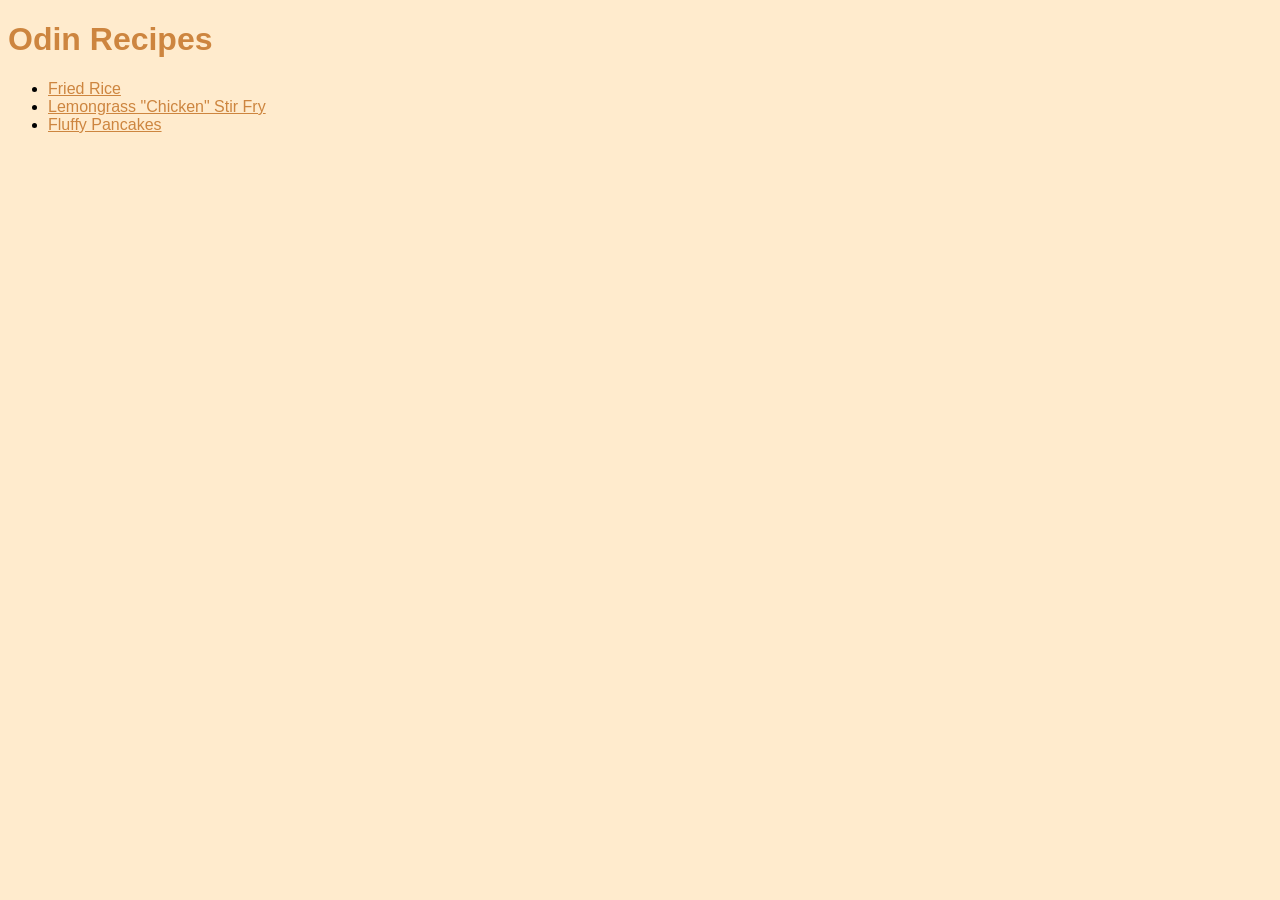
<file: index.html>
<!DOCTYPE html>
<html lang="en">
<head>
    <meta charset="UTF-8">
    <meta name="viewport" content="width=device-width, initial-scale=1.0">
    <title>Odin Projects Recipe site</title>
<link rel="stylesheet" href="css/styles.css">
</head>
<body>
    <h1>Odin Recipes</h1>
    <ul>
        <li><a href="recipes/fried-rice.html">Fried Rice</a></li>
        <li><a href="recipes/lemongrass-chicken-stir-fry.html">Lemongrass "Chicken" Stir Fry</a></li>
        <li><a href="recipes/fluffy-pancakes.html">Fluffy Pancakes</a></li>
    </ul>
</body>
</html>
</file>
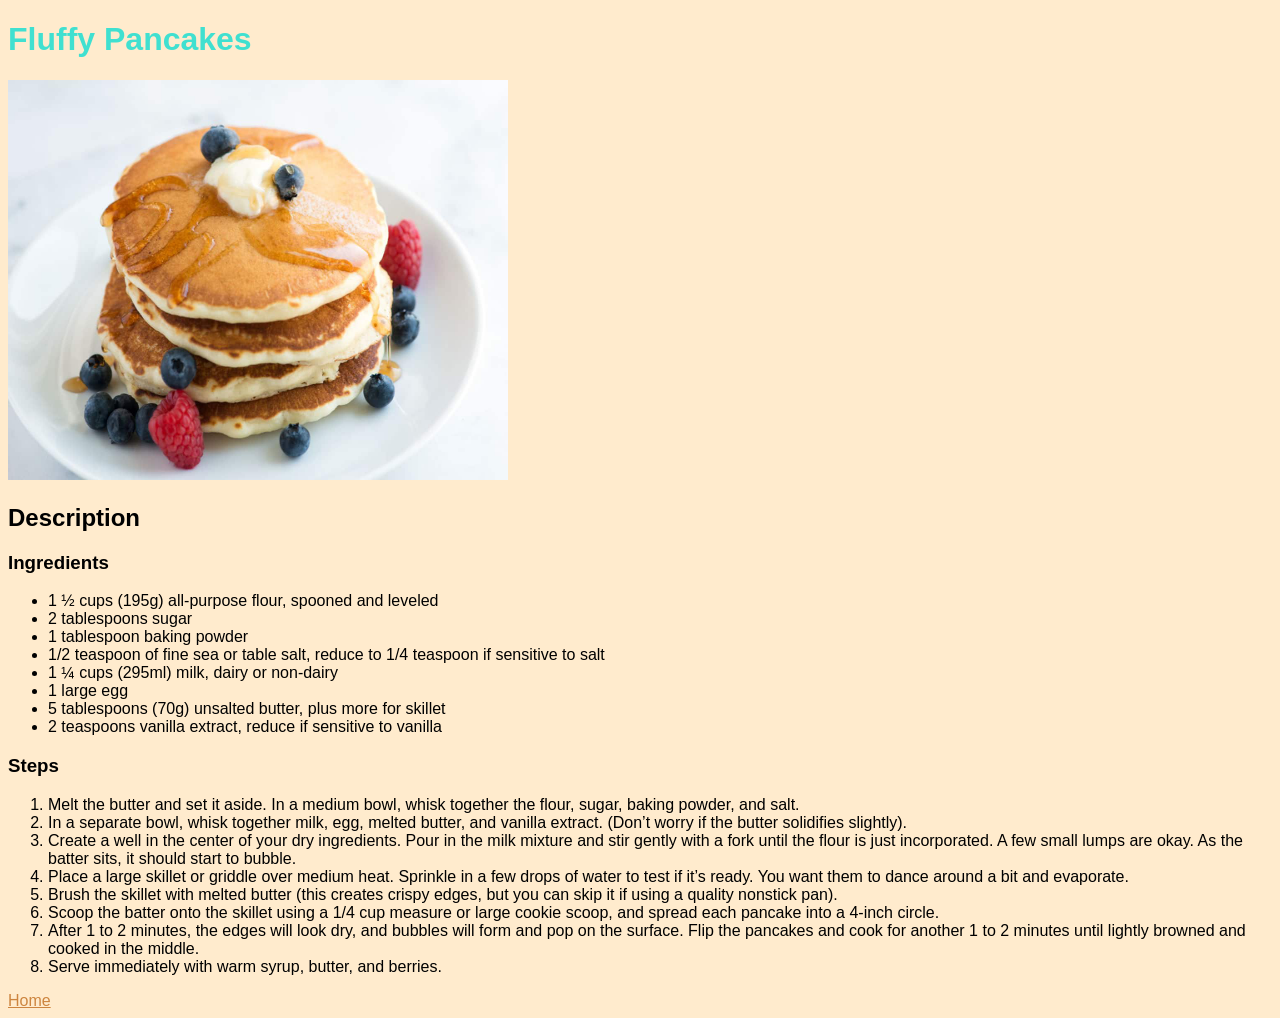
<file: recipes/fluffy-pancakes.html>
<!DOCTYPE html>
<html lang="en">
<head>
    <meta charset="UTF-8">
    <meta name="viewport" content="width=device-width, initial-scale=1.0">
    <title>Document</title>
<link rel="stylesheet" href="../css/styles.css">
</head>
<body>
    <h1 class="h1-pancakes">Fluffy Pancakes</h1>
    <p class="lemongrass-stirFry-img">
    <img src="../images/fluffyPancakes.jpg" alt="fluffy Pancakes" height="400" width="500">
    </p>
    <h2>Description</h2>
    <div class="ingredientList">
        <h3>Ingredients</h3>
        <ul>
            <li>1 ½ cups (195g) all-purpose flour, spooned and leveled</li>
            <li>2 tablespoons sugar</li>
            <li>1 tablespoon baking powder</li>
            <li>1/2 teaspoon of fine sea or table salt, reduce to 1/4 teaspoon if sensitive to salt</li>
            <li>1 ¼ cups (295ml) milk, dairy or non-dairy</li>
            <li>1 large egg</li>
            <li>5 tablespoons (70g) unsalted butter, plus more for skillet</li>
            <li>2 teaspoons vanilla extract, reduce if sensitive to vanilla</li>

        </ul>
        <ol></ol>
        <h3>Steps</h3>
        <ol>
            <li>Melt the butter and set it aside. In a medium bowl, whisk together the flour, sugar, baking powder, and salt.</li>
            <li>In a separate bowl, whisk together milk, egg, melted butter, and vanilla extract. (Don’t worry if the butter solidifies slightly).</li>
            <li>Create a well in the center of your dry ingredients. Pour in the milk mixture and stir gently with a fork until the flour is just incorporated. A few small lumps are okay. As the batter sits, it should start to bubble.</li>
            <li>Place a large skillet or griddle over medium heat. Sprinkle in a few drops of water to test if it’s ready. You want them to dance around a bit and evaporate.</li>
            <li>Brush the skillet with melted butter (this creates crispy edges, but you can skip it if using a quality nonstick pan).</li>
            <li>Scoop the batter onto the skillet using a 1/4 cup measure or large cookie scoop, and spread each pancake into a 4-inch circle.</li>
            <li>After 1 to 2 minutes, the edges will look dry, and bubbles will form and pop on the surface. Flip the pancakes and cook for another 1 to 2 minutes until lightly browned and cooked in the middle.</li>
            <li>Serve immediately with warm syrup, butter, and berries.</li>
        </ol>
    </div>
    <a href="../index.html">Home</a>
</body>
</html>
</html>
</file>
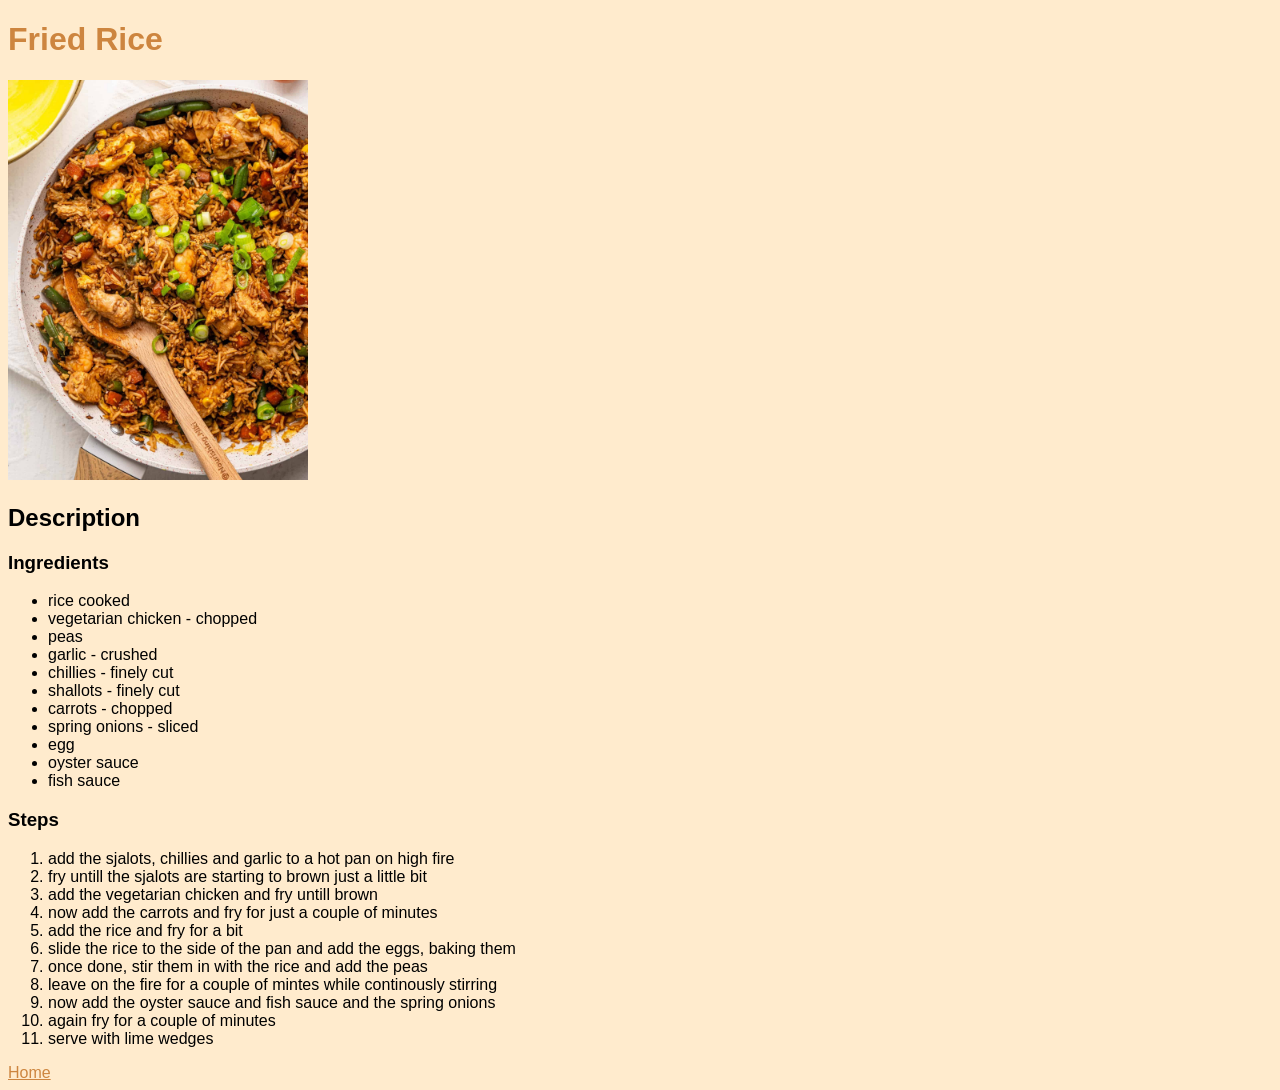
<file: recipes/fried-rice.html>
<!DOCTYPE html>
<html lang="en">
<head>
    <meta charset="UTF-8">
    <meta name="viewport" content="width=device-width, initial-scale=1.0">
    <title>Document</title>
<link rel="stylesheet" href="../css/styles.css">
</head>
<body>
    <h1>Fried Rice</h1>
    <p class="fried-Rice-img">
    <img src="../images/friedRice.jpg" alt="fried rice" height="400" width="300">
    </p>
    <h2>Description</h2>
    <div class="ingredientList">
        <h3>Ingredients</h3>
        <ul>
            <li>rice cooked</li>
            <li>vegetarian chicken - chopped</li>
            <li>peas</li>
            <li>garlic - crushed</li>
            <li>chillies - finely cut</li>
            <li>shallots - finely cut</li>
            <li>carrots - chopped</li>
            <li>spring onions - sliced</li>
            <li>egg</li>
            <li>oyster sauce</li>
            <li>fish sauce</li>
        </ul>
        <ol></ol>
        <h3>Steps</h3>
        <ol>
            <li>add the sjalots, chillies and garlic to a hot pan on high fire</li>
            <li>fry untill the sjalots are starting to brown just a little bit</li>
            <li>add the vegetarian chicken and fry untill brown</li>
            <li>now add the carrots and fry for just a couple of minutes</li>
            <li>add the rice and fry for a bit</li>
            <li>slide the rice to the side of the pan and add the eggs, baking them</li>
            <li>once done, stir them in with the rice and add the peas</li>
            <li>leave on the fire for a couple of mintes while continously stirring</li>
            <li>now add the oyster sauce and fish sauce and the spring onions</li>
            <li>again fry for a couple of minutes</li>
            <li>serve with lime wedges</li>
        </ol>
    </div>
    <a href="../index.html">Home</a>
</body>
</html>
</file>
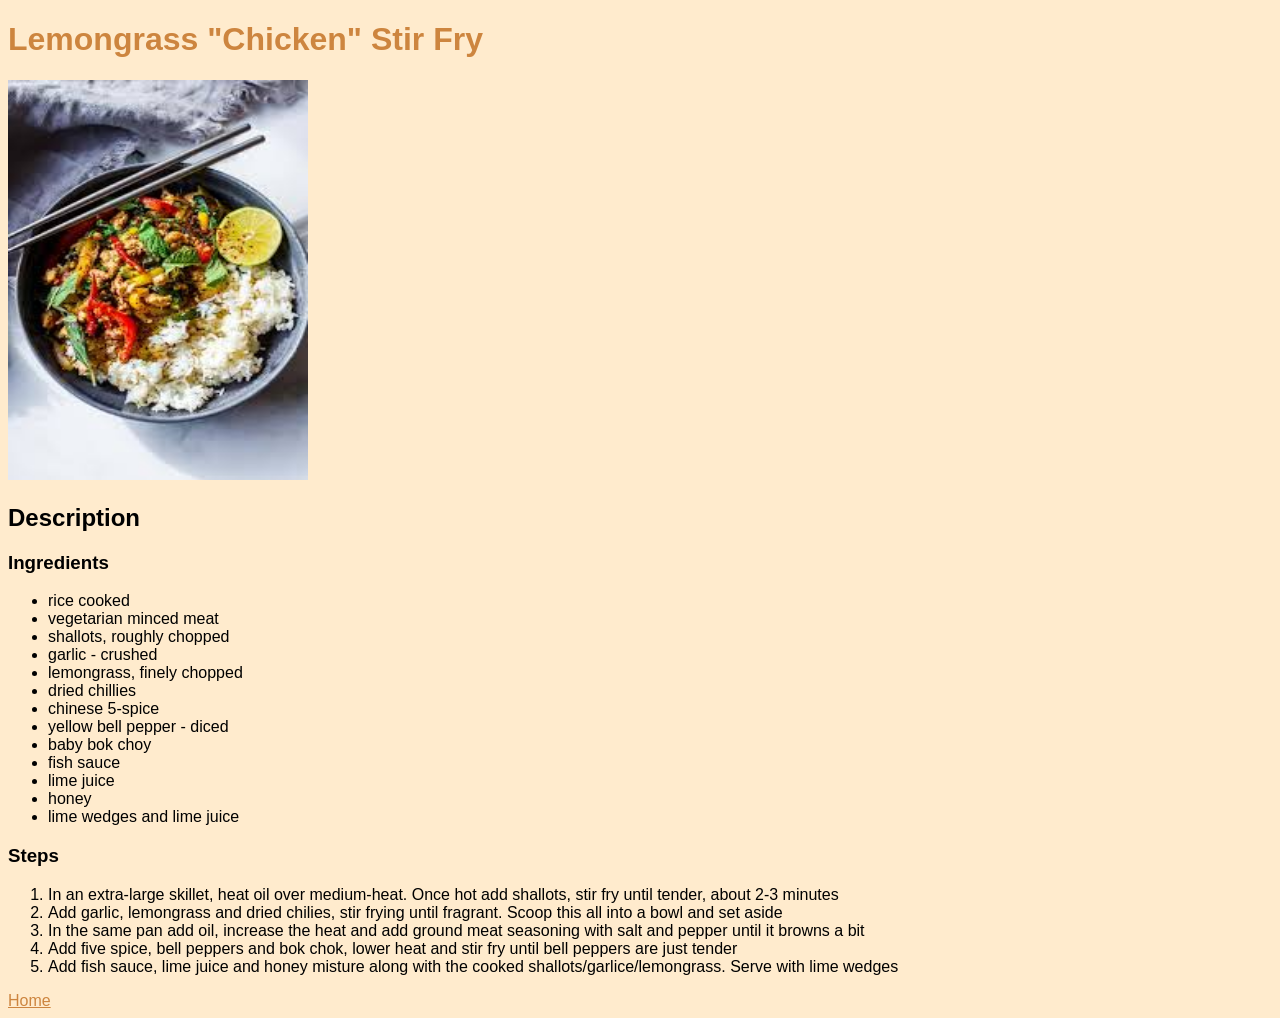
<file: recipes/lemongrass-chicken-stir-fry.html>
<!DOCTYPE html>
<html lang="en">
<head>
    <meta charset="UTF-8">
    <meta name="viewport" content="width=device-width, initial-scale=1.0">
    <title>Document</title>
<link rel="stylesheet" href="../css/styles.css">
</head>
<body>
    <h1>Lemongrass "Chicken" Stir Fry</h1>
    <p class="lemongrass-stirFry-img">
    <img src="../images/lemongrassStirFry.jpeg" alt="lemongrass stir fry" height="400" width="300">
    </p>
    <h2>Description</h2>
    <div class="ingredientList">
        <h3>Ingredients</h3>
        <ul>
            <li>rice cooked</li>
            <li>vegetarian minced meat</li>
            <li>shallots, roughly chopped</li>
            <li>garlic - crushed</li>
            <li>lemongrass, finely chopped</li>
            <li>dried chillies</li>
            <li>chinese 5-spice</li>
            <li>yellow bell pepper - diced</li>
            <li>baby bok choy</li>
            <li>fish sauce</li>
            <li>lime juice</li>
            <li>honey</li>
            <li>lime wedges and lime juice</li>
        </ul>
        <ol></ol>
        <h3>Steps</h3>
        <ol>
            <li>In an extra-large skillet, heat oil over medium-heat. Once hot add shallots, stir fry until tender, about 2-3 minutes</li>
            <li>Add garlic, lemongrass and dried chilies, stir frying until fragrant. Scoop this all into a bowl and set aside</li>
            <li>In the same pan add oil, increase the heat and add ground meat seasoning with salt and pepper until it browns a bit</li>
            <li>Add five spice, bell peppers and bok chok, lower heat and stir fry until bell peppers are just tender</li>
            <li>Add fish sauce, lime juice and honey misture along with the cooked shallots/garlice/lemongrass. Serve with lime wedges</li>
        </ol>
    </div>
    <a href="../index.html">Home</a>
</body>
</html>
</html>
</file>
<file: css/styles.css>
body {
    background-color: blanchedalmond;
    font-family: Arial, Helvetica, sans-serif;
}

a {
    color: peru;
}

h1 {
    color: peru;
}

.h1-pancakes {
    color: turquoise;
}
</file>
